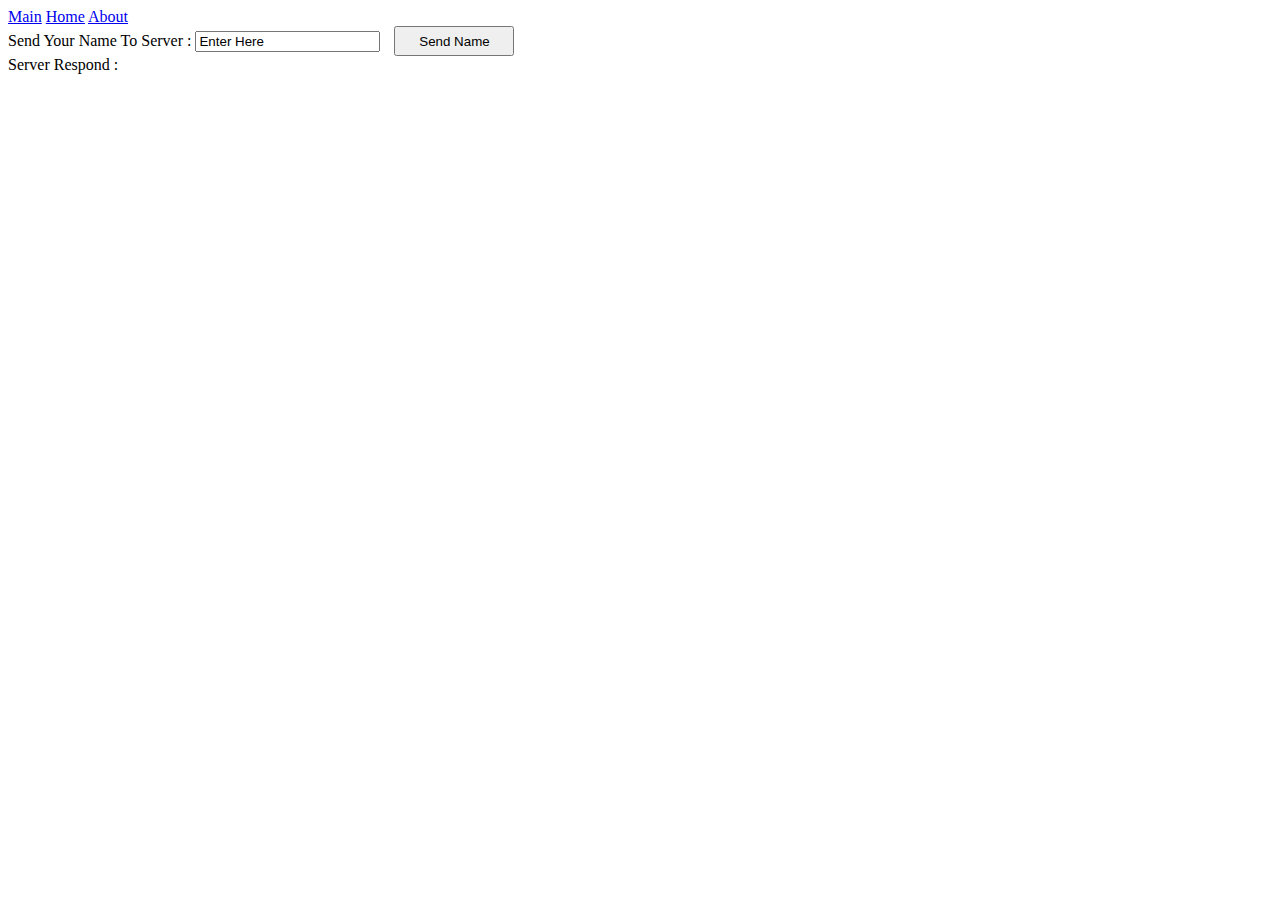
<file: WebContent/index.html>
<!DOCTYPE html>
<html ng-app="myApp">
<head>
<meta charset="ISO-8859-1">
<title>Routing App</title>

<!-- <link rel="stylesheet" type="text/css" src="appResources/css/style.css"> -->
<link rel="stylesheet" src="appResources/css/style.css">

<script type="text/javascript"
	src="appResources/js/jquery-1.11.2.min.js"></script>
<script type="text/javascript" src="appResources/js/angular.js"></script>
<script type="text/javascript" src="appResources/js/angular-route.js"></script>

<script type="text/javascript" src="app.js"></script>
<script type="text/javascript" src="app/controllers/controller.js"></script>
<script type="text/javascript" src="app/controllers/HomeController.js"></script>
<script type="text/javascript" src="app/controllers/AboutController.js"></script>

</head>
<body>

	<div id="navigation">
		<a href="#/">Main</a> <a href="#/home">Home</a> <a href="#/about">About</a>
	</div>

	<div style="width: 100%" ng-view ></div>
</body>
</html>
</file>
